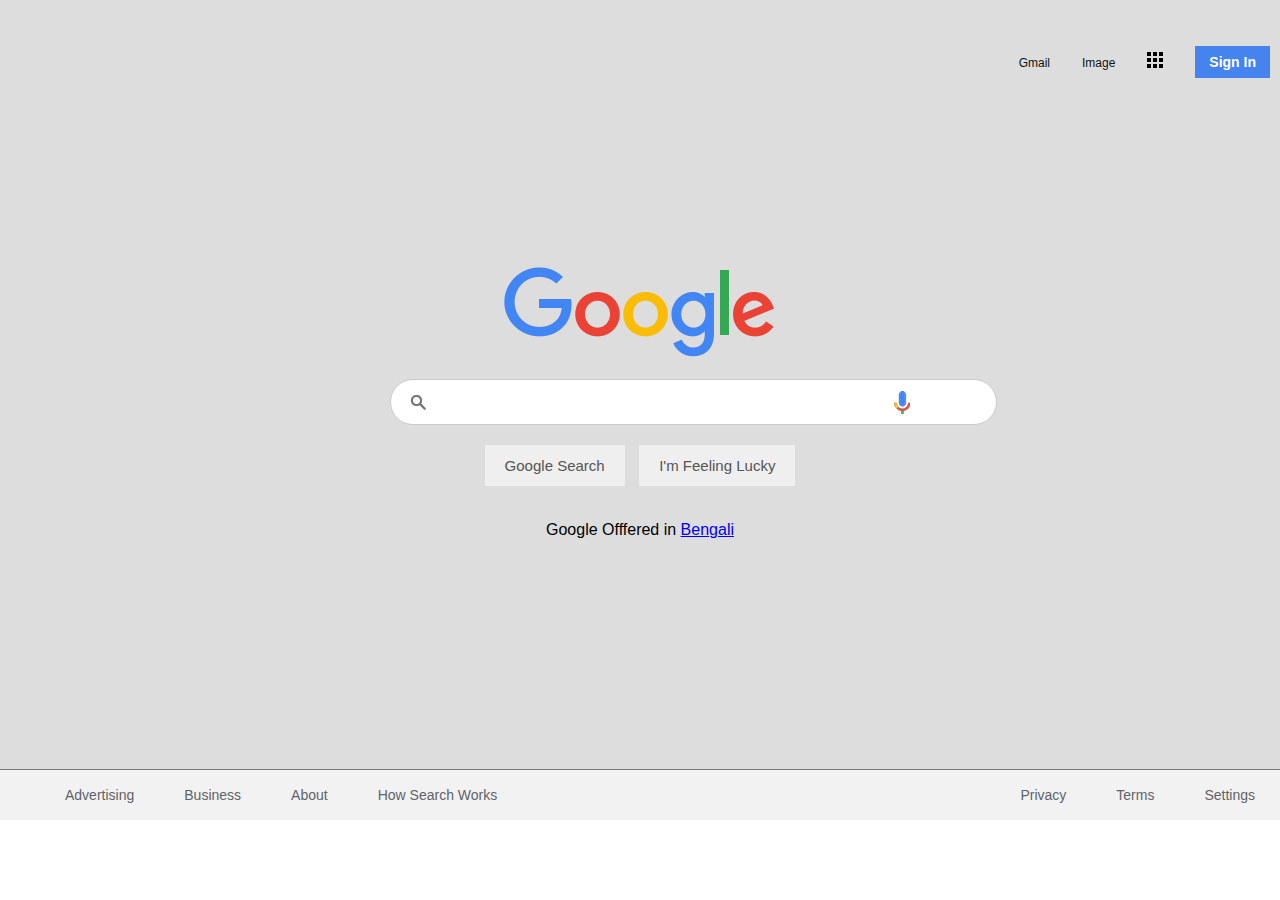
<file: index.html>
<!DOCTYPE html>
<html lang="en">
<head>
    <meta charset="UTF-8">
    <meta http-equiv="X-UA-Compatible" content="IE=edge">
    <meta name="viewport" content="width=device-width, initial-scale=1.0">
    <title>Google Homepage Design</title>
    <link rel="stylesheet" href="index.css">
</head>
<body>
    <section>
        <header>
            <ul>
                <li><a href="#">Gmail</a></li>
                <li><a href="#">Image</a></li>
                <li><a href="#"><img src="bars.png" alt=""></a></li>
                <li><button>Sign In</button></li>
            </ul>
        </header>

        <div class="main">
            <img src="google.png" alt="">
            <div class="searchbox">
                <input type="text" class="search">
                <div class="icons">
                    <div class="search1"><img src="search.png" alt=""></div>
                    <div class="mic"><img src="mic.png" alt=""></div>
                </div>
            </div>
            <div class="buttons">
                <button>Google Search</button>
                <button>I'm Feeling Lucky</button>
            </div>
            <div class="lang">
                Google Offfered in <a href="#">Bengali</a>
            </div>
        </div>

       <footer>
            <div class="row">
                <ul>
                    <li><a href="#">Advertising</a></li>
                    <li><a href="#">Business</a></li>
                    <li><a href="#">About</a></li>
                    <li><a href="#">How Search Works</a></li>
                </ul>
                <ul>
                    <li><a href="#">Privacy</a></li>
                    <li><a href="#">Terms</a></li>
                    <li><a href="#">Settings</a></li>
                </ul>
            </div>
        </footer> 
    </section>
</body>
</html>
</file>
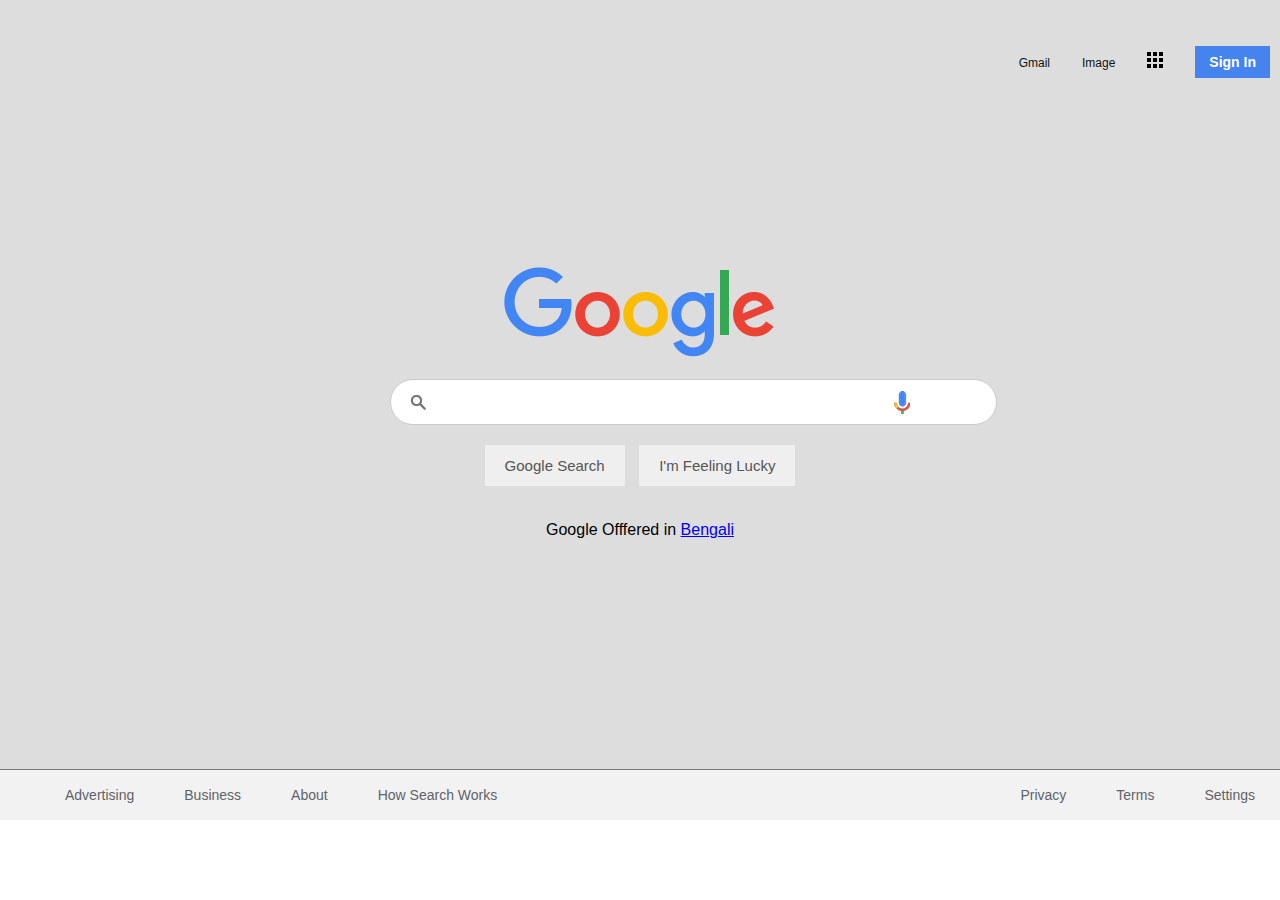
<file: GoogleHomepage.html>
<!DOCTYPE html>
<html lang="en">
<head>
    <meta charset="UTF-8">
    <meta http-equiv="X-UA-Compatible" content="IE=edge">
    <meta name="viewport" content="width=device-width, initial-scale=1.0">
    <title>Google Homepage Design</title>
    <link rel="stylesheet" href="index.css">
</head>
<body>
    <section>
        <header>
            <ul>
                <li><a href="#">Gmail</a></li>
                <li><a href="#">Image</a></li>
                <li><a href="#"><img src="bars.png" alt=""></a></li>
                <li><button>Sign In</button></li>
            </ul>
        </header>

        <div class="main">
            <img src="google.png" alt="">
            <div class="searchbox">
                <input type="text" class="search">
                <div class="icons">
                    <div class="search1"><img src="search.png" alt=""></div>
                    <div class="mic"><img src="mic.png" alt=""></div>
                </div>
            </div>
            <div class="buttons">
                <button>Google Search</button>
                <button>I'm Feeling Lucky</button>
            </div>
            <div class="lang">
                Google Offfered in <a href="#">Bengali</a>
            </div>
        </div>

       <footer>
            <div class="row">
                <ul>
                    <li><a href="#">Advertising</a></li>
                    <li><a href="#">Business</a></li>
                    <li><a href="#">About</a></li>
                    <li><a href="#">How Search Works</a></li>
                </ul>
                <ul>
                    <li><a href="#">Privacy</a></li>
                    <li><a href="#">Terms</a></li>
                    <li><a href="#">Settings</a></li>
                </ul>
            </div>
        </footer> 
    </section>
</body>
</html>
</file>
<file: index.css>
body{
    margin:0;
    padding:0;
    box-sizing: border-box;
    font-family: Arial, Helvetica, sans-serif;  
}
section{
    position:relative;
    max-width:100;
    min-height:90vh;
    background-color: #ddd;
    display: flex;
    justify-content: center;
    align-items: center;
    padding:5px;
   
}

/* header */
section header{
    position:absolute;
    top:0;
    width:100%;
    display: flex;
    justify-content: flex-end;
    padding:20px;
}
section header ul{
    display: flex;
    justify-content: center;
    align-items: center;
}
section header ul li{
    list-style-type: none;
    margin-left:12px;
    padding:10px;
}
section  header ul li a{
    text-decoration: none;
    color:#111;
    font-size: 12px;
}
section header ul li button{
    background-color: #4584ef;
    border:none;
    outline:none;
    padding:8px 14px;
    color:#fff;
    font-size: 14px;
    font-weight: bold;
    cursor: pointer;
}



/* main */
section .main{
    width:500px;
    display: flex;
    flex-direction: column;
    justify-content: center;
    align-items: center;
}
section .main .searchbox{
    position:relative;
    width:100%;
    margin-top: 20px;

}
section .main .searchbox .search{
    width:100%;
    padding:13px 60px 13px 45px;
    border:1px solid #ccc;
    border-radius: 30px;
    outline:none;
    font-size: 16px;
}
section .main .searchbox .icons{
    position:absolute;
    top:0;
    width:100%;
    display: flex;
    justify-content: space-between;
    align-items: center;
    padding:12px 20px;
    pointer-events: none;
}
section .main   .buttons{
    margin-top: 20px;
}
section .main .buttons button{
    padding:12px 20px;
    margin:0 5px;
    color:#555;
    font-size: 15px;
    cursor: pointer;
    border:none;
    border-radius: 1px solid transparent ;
    outline:none;
}
section .main .buttons button:hover{
    border:1px solid #ccc;
}
section .main .lang{
    margin-top: 20px;
    font-size:16px;
    padding:15px 30px;
}

/* footer */
section footer{
    position: absolute;
    bottom:0;
    left:0;
    width:100%;
    background-color: #f2f2f2;
}
section footer .row {
    display: flex;
    justify-content: space-between;
    border-top: 1px solid rgba(0,0,0,0.5);
}
section footer ul {
    display: flex;
}
section footer ul li{
    list-style-type: none;

}
section footer ul li a{
    text-decoration: none;
    margin-left: 25px;
   margin-right: 25px;
    color:#5f6368;
    font-size: 14px;
}

/* MORE small than mobile */


/* Mobile view */
@media (max-width:768px) {
    section .main .searchbox .search{
        width:78%;
    }
section .main .searchbox .icons{
    width:85%
}

section footer .row ul{
    display: block;
}
}
</file>
